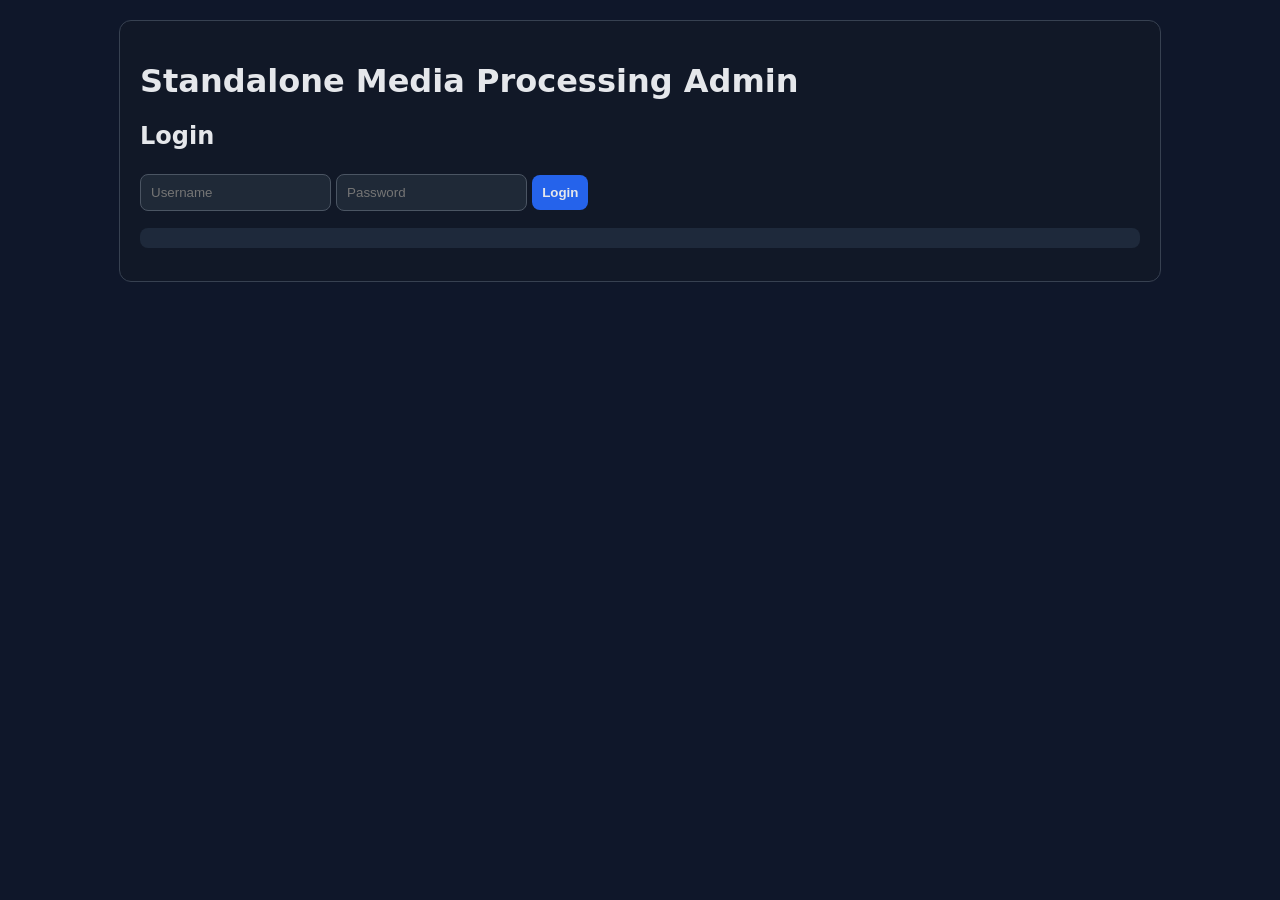
<file: dashboard/index.html>
<!doctype html>
<html lang="en">
  <head>
    <meta charset="utf-8" />
    <meta name="viewport" content="width=device-width, initial-scale=1" />
    <title>Media Processing Admin</title>
    <style>
      body {
        font-family: system-ui, sans-serif;
        margin: 0;
        padding: 20px;
        background: #0f172a;
        color: #e5e7eb;
      }
      .card {
        max-width: 1000px;
        margin: 0 auto 20px;
        background: #111827;
        border: 1px solid #374151;
        border-radius: 12px;
        padding: 20px;
      }
      input,
      select,
      button {
        padding: 10px;
        margin: 4px 0;
        border-radius: 8px;
        border: 1px solid #4b5563;
        background: #1f2937;
        color: #e5e7eb;
      }
      button {
        cursor: pointer;
        background: #2563eb;
        border: none;
        font-weight: bold;
      }
      button:hover {
        background: #1d4ed8;
      }
      .btn-success {
        background: #059669;
      }
      .btn-success:hover {
        background: #047857;
      }
      .btn-danger {
        background: #dc2626;
      }
      .btn-danger:hover {
        background: #b91c1c;
      }
      pre {
        white-space: pre-wrap;
        word-break: break-word;
        background: #1e293b;
        padding: 10px;
        border-radius: 8px;
      }
      .row {
        display: flex;
        gap: 8px;
        flex-wrap: wrap;
        align-items: center;
      }
      .row > input,
      .row > select {
        flex: 1;
        min-width: 200px;
      }
      table {
        width: 100%;
        border-collapse: collapse;
        margin-top: 10px;
      }
      th,
      td {
        text-align: left;
        padding: 10px;
        border-bottom: 1px solid #374151;
      }
      th {
        background-color: #1e293b;
      }
    </style>
  </head>
  <body>
    <div class="card">
      <h1>Standalone Media Processing Admin</h1>
      <div id="loginBox">
        <h2>Login</h2>
        <input id="username" placeholder="Username" autocomplete="username" />
        <input
          id="password"
          type="password"
          placeholder="Password"
          autocomplete="current-password"
        />
        <button id="loginBtn">Login</button>
        <pre id="loginMsg"></pre>
      </div>

      <div id="appBox" style="display: none">
        <p>
          Logged in. <button id="logoutBtn" class="btn-danger">Logout</button>
        </p>

        <h2>Add New Media Job</h2>
        <form id="jobForm">
          <div class="row">
            <select id="sourceType">
              <option value="url">Direct HTTP URL</option>
              <option value="magnet">Magnet Link</option>
              <option value="torrent">.torrent Link / Path</option>
            </select>
            <input id="source" placeholder="URL / Magnet / Path" required />
            <button type="button" id="inspectBtn" style="background: #d97706">
              Inspect Torrent
            </button>
          </div>
        </form>

        <div id="torrentFilesBox" style="display: none; margin-top: 20px">
          <h3>Select Files to Process</h3>
          <table id="torrentFilesTable">
            <thead>
              <tr>
                <th>Select</th>
                <th>File Name</th>
                <th>Size (MB)</th>
                <th>New Name (Optional)</th>
                <th>Action</th>
              </tr>
            </thead>
            <tbody></tbody>
          </table>
        </div>

        <h2 style="margin-top: 40px">Jobs</h2>
        <button id="refreshBtn">Refresh</button>
        <pre id="jobsBox">No data</pre>
      </div>
    </div>

    <script>
      let token = localStorage.getItem("mpe_token") || "";

      function showLoggedIn() {
        document.getElementById("loginBox").style.display = token
          ? "none"
          : "block";
        document.getElementById("appBox").style.display = token
          ? "block"
          : "none";
        if (token) refreshJobs();
      }

      async function api(path, options = {}) {
        options.headers = {
          ...(options.headers || {}),
          Authorization: `Bearer ${token}`,
          "Content-Type": "application/json",
        };
        const res = await fetch(path, options);
        if (!res.ok) {
          const text = await res.text();
          throw new Error(`${res.status}: ${text}`);
        }
        return res.json();
      }

      document.getElementById("loginBtn").onclick = async () => {
        try {
          const res = await fetch("/api/auth/login", {
            method: "POST",
            headers: { "Content-Type": "application/json" },
            body: JSON.stringify({
              username: document.getElementById("username").value,
              password: document.getElementById("password").value,
            }),
          });
          if (!res.ok) throw new Error(await res.text());
          const data = await res.json();
          token = data.access_token;
          localStorage.setItem("mpe_token", token);
          document.getElementById("loginMsg").textContent = "Login successful";
          showLoggedIn();
        } catch (err) {
          document.getElementById("loginMsg").textContent = String(err);
        }
      };

      document.getElementById("logoutBtn").onclick = () => {
        token = "";
        localStorage.removeItem("mpe_token");
        showLoggedIn();
      };

      document.getElementById("inspectBtn").onclick = async () => {
        const source = document.getElementById("source").value;
        const sourceType = document.getElementById("sourceType").value;

        if (!source)
          return alert("Please enter a magnet or torrent link first.");
        if (sourceType !== "magnet" && sourceType !== "torrent") {
          return alert(
            "Please select 'Magnet Link' or '.torrent' to inspect files.",
          );
        }

        const btn = document.getElementById("inspectBtn");
        btn.textContent = "Inspecting (Wait)...";
        btn.disabled = true;

        try {
          const data = await api("/api/torrent/inspect", {
            method: "POST",
            body: JSON.stringify({ source_type: sourceType, source: source }),
          });

          const tbody = document.querySelector("#torrentFilesTable tbody");
          tbody.innerHTML = "";

          if (data.files.length === 0) {
            alert("No files found in this torrent.");
          } else {
            data.files.forEach((f) => {
              const tr = document.createElement("tr");
              const sizeMB = (f.size / (1024 * 1024)).toFixed(2);
              tr.innerHTML = `
              <td><input type="checkbox" class="file-check" data-index="${f.index}"></td>
              <td>${f.name}</td>
              <td>${sizeMB} MB</td>
              <td><input type="text" class="new-name" placeholder="New Name..."></td>
              <td><button class="btn-success add-job-btn" data-index="${f.index}">Add Job</button></td>
            `;
              tbody.appendChild(tr);
            });
            document.getElementById("torrentFilesBox").style.display = "block";

            document.querySelectorAll(".add-job-btn").forEach((btn) => {
              btn.onclick = async (e) => {
                const row = e.target.closest("tr");
                const fileIndex = e.target.getAttribute("data-index");
                const newName = row.querySelector(".new-name").value;

                e.target.textContent = "Adding...";
                e.target.disabled = true;

                await createJob(sourceType, source, fileIndex, newName);

                e.target.textContent = "Added!";
                e.target.style.background = "#6b7280";
              };
            });
          }
        } catch (err) {
          alert(String(err));
        } finally {
          btn.textContent = "Inspect Torrent";
          btn.disabled = false;
        }
      };

      async function createJob(
        sourceType,
        source,
        torrentIndex = null,
        customName = null,
      ) {
        const payload = {
          source_type: sourceType,
          source: source,
          torrent_file_index: torrentIndex ? parseInt(torrentIndex) : null,
          custom_output_name: customName || null,
        };
        await api("/api/jobs", {
          method: "POST",
          body: JSON.stringify(payload),
        });
        refreshJobs();
      }

      document.getElementById("jobForm").onsubmit = async (e) => {
        e.preventDefault();
        try {
          const type = document.getElementById("sourceType").value;
          const src = document.getElementById("source").value;

          if (type === "magnet" || type === "torrent") {
            alert(
              "Please click 'Inspect Torrent' to select files from this torrent.",
            );
            return;
          }

          await createJob(type, src);
          alert("Job created successfully!");
          document.getElementById("source").value = "";
        } catch (err) {
          alert(String(err));
        }
      };

      async function refreshJobs() {
        try {
          const jobs = await api("/api/jobs");
          document.getElementById("jobsBox").textContent = JSON.stringify(
            jobs,
            null,
            2,
          );
        } catch (err) {
          document.getElementById("jobsBox").textContent = String(err);
        }
      }

      document.getElementById("refreshBtn").onclick = refreshJobs;
      showLoggedIn();
    </script>
  </body>
</html>
</file>
